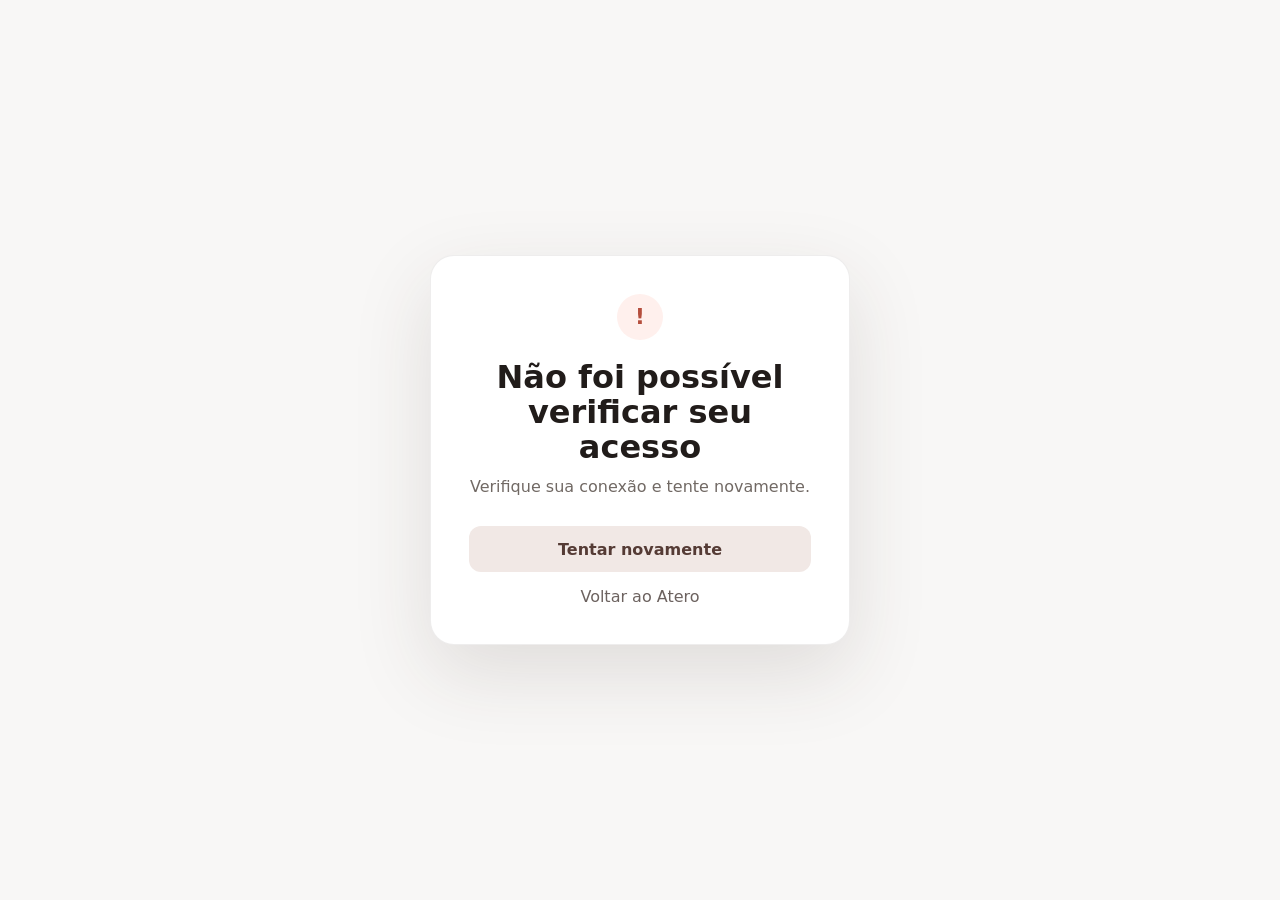
<file: index.html>
<!DOCTYPE html>
<html lang="pt-BR" data-access-state="checking">
<head>
  <meta charset="UTF-8">
  <meta name="viewport" content="width=device-width, initial-scale=1.0">
  <meta name="description" content="Crie e organize plantas baixas com o Atero Floor.">
  <meta name="theme-color" content="#de7f6e">
  <title>Atero Floor</title>
  <link rel="stylesheet" href="css/access-guard.css?v=2">
  <link rel="stylesheet" href="css/index.css?v=2">
</head>
<body>
  <section class="atero-access-screen" id="atero-access-screen" role="status" aria-live="polite">
    <div class="atero-access-card">
      <div class="atero-access-spinner" aria-hidden="true"></div>
      <h1>Preparando Atero Floor</h1>
      <p>Estamos confirmando sua Conta Atero.</p>
    </div>
  </section>

  <div class="app-shell" aria-live="polite"></div>

  <script type="module" src="js/bootstrap.js?v=2"></script>
</body>
</html>
</file>
<file: css/access-guard.css>
html[data-access-state="checking"],
html[data-access-state="denied"] {
  overflow: hidden;
}

html[data-access-state="checking"] .app-shell,
html[data-access-state="denied"] .app-shell {
  visibility: hidden;
  pointer-events: none;
}

html[data-access-state="authorized"] .app-shell {
  visibility: visible;
  pointer-events: auto;
}

.atero-access-screen {
  position: fixed;
  inset: 0;
  z-index: 999999;
  display: grid;
  place-items: center;
  padding: 24px;
  background: #f8f7f6;
  font-family: Inter, ui-sans-serif, system-ui, -apple-system, BlinkMacSystemFont, "Segoe UI", sans-serif;
}

.atero-access-screen[hidden] {
  display: none;
}

.atero-access-card {
  width: min(100%, 420px);
  padding: 38px;
  text-align: center;
  background: #fff;
  border: 1px solid rgba(48, 36, 33, 0.08);
  border-radius: 24px;
  box-shadow: 0 28px 80px rgba(64, 44, 39, 0.13);
}

.atero-access-card h1 {
  margin: 20px 0 9px;
  font-size: clamp(1.45rem, 5vw, 2rem);
  line-height: 1.1;
  color: #211c1a;
}

.atero-access-card p {
  margin: 0;
  line-height: 1.6;
  color: #716964;
}

.atero-access-spinner {
  width: 42px;
  height: 42px;
  margin: 0 auto;
  border: 4px solid rgba(222, 127, 110, 0.18);
  border-top-color: #de7f6e;
  border-radius: 50%;
  animation: atero-access-spin 0.8s linear infinite;
}

.atero-access-error-icon {
  display: grid;
  place-items: center;
  width: 46px;
  height: 46px;
  margin: 0 auto;
  border-radius: 50%;
  background: #fff0ed;
  color: #b54e3d;
  font-size: 1.35rem;
  font-weight: 800;
}

.atero-access-actions {
  display: flex;
  flex-direction: column;
  gap: 10px;
  margin-top: 26px;
}

.atero-access-button {
  display: flex;
  align-items: center;
  justify-content: center;
  min-height: 46px;
  padding: 0 20px;
  border: 0;
  border-radius: 12px;
  background: #de7f6e;
  color: #fff;
  font: inherit;
  font-weight: 750;
  text-decoration: none;
  cursor: pointer;
}

.atero-access-button:hover {
  filter: brightness(0.95);
}

.atero-access-button-secondary {
  background: #f1e8e5;
  color: #553b35;
}

.atero-access-link {
  margin-top: 5px;
  color: #6c625f;
  text-decoration: none;
}

.atero-access-link:hover {
  text-decoration: underline;
}

@keyframes atero-access-spin {
  to { transform: rotate(360deg); }
}

@media (max-width: 520px) {
  .atero-access-card {
    padding: 30px 22px;
    border-radius: 20px;
  }
}
</file>
<file: css/index.css>
:root {
  color-scheme: light;
  --salmon: #de7f6e;
  --salmon-dark: #bd6252;
  --salmon-soft: #f8e8e4;
  --ink: #211c1a;
  --muted: #756c68;
  --line: #e8e2df;
  --surface: #ffffff;
  --background: #f7f6f4;
  --shadow: 0 18px 50px rgba(56, 39, 34, 0.09);
}

* { box-sizing: border-box; }

html { min-height: 100%; }

body {
  min-height: 100vh;
  margin: 0;
  background: var(--background);
  color: var(--ink);
  font-family: Inter, ui-sans-serif, system-ui, -apple-system, BlinkMacSystemFont, "Segoe UI", sans-serif;
}

button,
input,
select { font: inherit; }

button { color: inherit; }

.app-shell { min-height: 100vh; }

.dashboard {
  min-height: 100vh;
  display: grid;
  grid-template-rows: auto 1fr;
}

.dashboard-header {
  position: sticky;
  top: 0;
  z-index: 10;
  display: flex;
  align-items: center;
  justify-content: space-between;
  gap: 24px;
  min-height: 76px;
  padding: 0 5vw;
  background: rgba(247, 246, 244, 0.88);
  border-bottom: 1px solid rgba(54, 41, 37, 0.08);
  backdrop-filter: blur(18px);
}

.brand {
  display: inline-flex;
  align-items: center;
  gap: 12px;
  color: inherit;
  text-decoration: none;
}

.brand-mark {
  display: grid;
  place-items: center;
  width: 38px;
  height: 38px;
  border-radius: 12px;
  background: var(--salmon);
  color: #fff;
  font-size: 1.15rem;
  font-weight: 900;
  box-shadow: 0 8px 20px rgba(222, 127, 110, 0.28);
}

.brand-copy strong,
.brand-copy span { display: block; }

.brand-copy strong { font-size: 0.98rem; letter-spacing: -0.02em; }
.brand-copy span { margin-top: 1px; color: var(--muted); font-size: 0.76rem; }

.header-actions {
  display: flex;
  align-items: center;
  gap: 10px;
}

.account-chip {
  max-width: 230px;
  overflow: hidden;
  color: var(--muted);
  font-size: 0.84rem;
  text-overflow: ellipsis;
  white-space: nowrap;
}

.icon-button,
.secondary-button,
.primary-button,
.ghost-button {
  border: 0;
  border-radius: 12px;
  cursor: pointer;
  transition: transform 150ms ease, background 150ms ease, box-shadow 150ms ease;
}

.primary-button {
  min-height: 44px;
  padding: 0 18px;
  background: var(--salmon);
  color: white;
  font-weight: 760;
  box-shadow: 0 8px 20px rgba(222, 127, 110, 0.23);
}

.primary-button:hover { transform: translateY(-1px); background: var(--salmon-dark); }

.secondary-button {
  min-height: 42px;
  padding: 0 16px;
  background: #fff;
  border: 1px solid var(--line);
  font-weight: 680;
}

.secondary-button:hover,
.ghost-button:hover,
.icon-button:hover { background: #f2eeec; }

.ghost-button {
  min-height: 38px;
  padding: 0 12px;
  background: transparent;
  color: var(--muted);
}

.icon-button {
  display: grid;
  place-items: center;
  width: 38px;
  height: 38px;
  padding: 0;
  background: transparent;
}

.dashboard-main {
  width: min(1420px, 90vw);
  margin: 0 auto;
  padding: 68px 0 80px;
}

.hero {
  display: grid;
  grid-template-columns: minmax(0, 1fr) auto;
  align-items: end;
  gap: 30px;
  margin-bottom: 44px;
}

.eyebrow {
  margin: 0 0 12px;
  color: var(--salmon-dark);
  font-size: 0.78rem;
  font-weight: 850;
  letter-spacing: 0.12em;
  text-transform: uppercase;
}

.hero h1 {
  max-width: 780px;
  margin: 0;
  font-size: clamp(2.3rem, 6vw, 5rem);
  line-height: 0.98;
  letter-spacing: -0.065em;
}

.hero p:not(.eyebrow) {
  max-width: 640px;
  margin: 20px 0 0;
  color: var(--muted);
  font-size: 1.05rem;
  line-height: 1.65;
}

.hero-summary {
  display: grid;
  grid-template-columns: repeat(2, minmax(110px, 1fr));
  min-width: 280px;
  overflow: hidden;
  background: #fff;
  border: 1px solid var(--line);
  border-radius: 18px;
  box-shadow: var(--shadow);
}

.summary-item { padding: 20px; }
.summary-item + .summary-item { border-left: 1px solid var(--line); }
.summary-item strong { display: block; font-size: 1.65rem; letter-spacing: -0.05em; }
.summary-item span { color: var(--muted); font-size: 0.78rem; }

.workspace-toolbar {
  display: flex;
  align-items: center;
  justify-content: space-between;
  gap: 18px;
  margin-bottom: 20px;
}

.search-field {
  position: relative;
  flex: 1;
  max-width: 460px;
}

.search-field svg {
  position: absolute;
  top: 50%;
  left: 15px;
  width: 18px;
  transform: translateY(-50%);
  color: #948a86;
  pointer-events: none;
}

.search-field input {
  width: 100%;
  min-height: 46px;
  padding: 0 18px 0 44px;
  background: #fff;
  border: 1px solid var(--line);
  border-radius: 14px;
  outline: none;
}

.search-field input:focus {
  border-color: rgba(222, 127, 110, 0.62);
  box-shadow: 0 0 0 4px rgba(222, 127, 110, 0.12);
}

.toolbar-buttons { display: flex; gap: 9px; }

.projects-grid {
  display: grid;
  grid-template-columns: repeat(auto-fill, minmax(270px, 1fr));
  gap: 18px;
}

.project-card {
  position: relative;
  overflow: hidden;
  background: var(--surface);
  border: 1px solid var(--line);
  border-radius: 20px;
  transition: transform 180ms ease, box-shadow 180ms ease, border-color 180ms ease;
}

.project-card:hover {
  transform: translateY(-3px);
  border-color: rgba(222, 127, 110, 0.45);
  box-shadow: var(--shadow);
}

.project-preview {
  position: relative;
  display: grid;
  place-items: center;
  width: 100%;
  aspect-ratio: 16 / 10;
  overflow: hidden;
  background-color: #fbfaf9;
  background-image:
    linear-gradient(#ece7e4 1px, transparent 1px),
    linear-gradient(90deg, #ece7e4 1px, transparent 1px);
  background-size: 18px 18px;
  border: 0;
  border-bottom: 1px solid var(--line);
  cursor: pointer;
}

.preview-plan {
  position: relative;
  width: 62%;
  height: 58%;
  border: 4px solid #393230;
  box-shadow: inset -2px -2px 0 rgba(0,0,0,0.05);
}

.preview-plan::before,
.preview-plan::after {
  content: "";
  position: absolute;
  background: #393230;
}

.preview-plan::before { top: 0; bottom: 34%; left: 55%; width: 4px; }
.preview-plan::after { left: 0; right: 44%; top: 57%; height: 4px; }

.project-card-body { padding: 18px; }

.project-card-heading {
  display: flex;
  align-items: flex-start;
  justify-content: space-between;
  gap: 12px;
}

.project-card h2 {
  min-width: 0;
  margin: 0;
  overflow: hidden;
  font-size: 1.02rem;
  letter-spacing: -0.025em;
  text-overflow: ellipsis;
  white-space: nowrap;
}

.project-menu { position: relative; }

.project-menu-panel {
  position: absolute;
  top: 42px;
  right: 0;
  z-index: 5;
  display: none;
  min-width: 170px;
  padding: 7px;
  background: #fff;
  border: 1px solid var(--line);
  border-radius: 13px;
  box-shadow: 0 18px 44px rgba(48, 34, 30, 0.16);
}

.project-menu.open .project-menu-panel { display: grid; }

.project-menu-panel button {
  padding: 10px 11px;
  text-align: left;
  background: transparent;
  border: 0;
  border-radius: 9px;
  cursor: pointer;
}

.project-menu-panel button:hover { background: #f4f0ee; }
.project-menu-panel .danger { color: #b13d34; }

.project-meta {
  display: flex;
  align-items: center;
  gap: 8px;
  margin: 9px 0 17px;
  color: var(--muted);
  font-size: 0.78rem;
}

.project-open {
  display: flex;
  align-items: center;
  justify-content: space-between;
  width: 100%;
  padding: 0;
  background: transparent;
  border: 0;
  color: var(--salmon-dark);
  font-weight: 760;
  cursor: pointer;
}

.empty-state {
  grid-column: 1 / -1;
  display: grid;
  place-items: center;
  min-height: 330px;
  padding: 40px;
  text-align: center;
  background: rgba(255,255,255,0.52);
  border: 1px dashed #d9d0cc;
  border-radius: 24px;
}

.empty-state-mark {
  display: grid;
  place-items: center;
  width: 68px;
  height: 68px;
  margin: 0 auto 18px;
  border-radius: 20px;
  background: var(--salmon-soft);
  color: var(--salmon-dark);
  font-size: 1.7rem;
}

.empty-state h2 { margin: 0 0 8px; }
.empty-state p { max-width: 440px; margin: 0 0 22px; color: var(--muted); line-height: 1.6; }

.dialog-backdrop {
  position: fixed;
  inset: 0;
  z-index: 50;
  display: grid;
  place-items: center;
  padding: 24px;
  background: rgba(35, 28, 26, 0.38);
  backdrop-filter: blur(8px);
}

.dialog-backdrop[hidden] { display: none; }

.dialog {
  width: min(100%, 620px);
  max-height: min(90vh, 760px);
  overflow: auto;
  padding: 28px;
  background: #fff;
  border-radius: 24px;
  box-shadow: 0 28px 90px rgba(38, 27, 24, 0.25);
}

.dialog-header {
  display: flex;
  align-items: flex-start;
  justify-content: space-between;
  gap: 18px;
  margin-bottom: 22px;
}

.dialog-header h2 { margin: 0; font-size: 1.55rem; letter-spacing: -0.04em; }
.dialog-header p { margin: 7px 0 0; color: var(--muted); }

.field { display: grid; gap: 8px; margin-bottom: 20px; }
.field label { font-size: 0.82rem; font-weight: 760; }
.field input {
  min-height: 48px;
  padding: 0 14px;
  border: 1px solid var(--line);
  border-radius: 12px;
  outline: none;
}
.field input:focus { border-color: var(--salmon); box-shadow: 0 0 0 4px var(--salmon-soft); }

.templates {
  display: grid;
  grid-template-columns: repeat(3, 1fr);
  gap: 12px;
}

.template-option { position: relative; }
.template-option input { position: absolute; opacity: 0; pointer-events: none; }
.template-card {
  display: grid;
  gap: 10px;
  min-height: 142px;
  padding: 14px;
  border: 1px solid var(--line);
  border-radius: 15px;
  cursor: pointer;
  transition: border 150ms ease, background 150ms ease;
}
.template-option input:checked + .template-card {
  background: #fff9f7;
  border-color: var(--salmon);
  box-shadow: 0 0 0 3px var(--salmon-soft);
}
.template-thumbnail {
  display: grid;
  place-items: center;
  min-height: 72px;
  background: #f4f1ef;
  border-radius: 10px;
  color: #554a46;
  font-size: 1.65rem;
}
.template-card strong { display: block; font-size: 0.87rem; }
.template-card span span { display: block; margin-top: 4px; color: var(--muted); font-size: 0.72rem; line-height: 1.35; }

.dialog-actions {
  display: flex;
  justify-content: flex-end;
  gap: 10px;
  margin-top: 24px;
}

.toast-stack {
  position: fixed;
  right: 22px;
  bottom: 22px;
  z-index: 80;
  display: grid;
  gap: 10px;
}

.toast {
  max-width: 360px;
  padding: 14px 16px;
  background: #27211f;
  color: #fff;
  border-radius: 13px;
  box-shadow: 0 16px 40px rgba(30, 22, 20, 0.22);
  animation: toast-in 180ms ease-out;
}

@keyframes toast-in {
  from { opacity: 0; transform: translateY(8px); }
}

.fatal-error {
  min-height: 100vh;
  display: grid;
  place-content: center;
  justify-items: center;
  padding: 30px;
  text-align: center;
}

@media (max-width: 860px) {
  .dashboard-header { padding-inline: 22px; }
  .dashboard-main { width: min(100% - 36px, 720px); padding-top: 44px; }
  .hero { grid-template-columns: 1fr; }
  .hero-summary { min-width: 0; width: min(100%, 360px); }
  .account-chip { display: none; }
}

@media (max-width: 620px) {
  .brand-copy span { display: none; }
  .dashboard-header { min-height: 68px; }
  .dashboard-main { width: min(100% - 28px, 720px); }
  .hero h1 { font-size: clamp(2.45rem, 14vw, 4rem); }
  .workspace-toolbar { align-items: stretch; flex-direction: column; }
  .toolbar-buttons { display: grid; grid-template-columns: 1fr 1fr; }
  .toolbar-buttons button { width: 100%; }
  .projects-grid { grid-template-columns: 1fr; }
  .templates { grid-template-columns: 1fr; }
  .template-card { min-height: auto; grid-template-columns: 86px 1fr; align-items: center; }
  .template-thumbnail { min-height: 72px; }
  .dialog { padding: 22px; border-radius: 20px; }
}
</file>
<file: css/floor.css>
:root {
  color-scheme: light;
  --salmon: #de7f6e;
  --salmon-dark: #b95e4e;
  --salmon-soft: #f9e8e4;
  --ink: #231e1c;
  --muted: #746b67;
  --line: #e8e1de;
  --panel: #fff;
  --canvas: #f9f8f6;
  --toolbar-width: 58px;
  --inspector-width: 286px;
  --topbar-height: 58px;
  --status-height: 31px;
}

* { box-sizing: border-box; }
html, body, .app-shell { width: 100%; height: 100%; margin: 0; overflow: hidden; }
body {
  background: var(--canvas);
  color: var(--ink);
  font-family: Inter, ui-sans-serif, system-ui, -apple-system, BlinkMacSystemFont, "Segoe UI", sans-serif;
}
button, input, select { font: inherit; }
button { color: inherit; }

.editor {
  width: 100%;
  height: 100%;
  display: grid;
  grid-template-columns: var(--toolbar-width) minmax(0, 1fr) var(--inspector-width);
  grid-template-rows: var(--topbar-height) minmax(0, 1fr) var(--status-height);
  grid-template-areas:
    "top top top"
    "tools canvas inspector"
    "status status status";
  background: var(--canvas);
}

.topbar {
  grid-area: top;
  z-index: 20;
  display: grid;
  grid-template-columns: minmax(220px, 1fr) auto minmax(220px, 1fr);
  align-items: center;
  min-width: 0;
  background: rgba(255,255,255,0.96);
  border-bottom: 1px solid var(--line);
  box-shadow: 0 2px 10px rgba(45, 31, 27, 0.04);
}

.topbar-left,
.topbar-center,
.topbar-right { display: flex; align-items: center; min-width: 0; }
.topbar-left { gap: 9px; padding-left: 10px; }
.topbar-center { justify-content: center; gap: 4px; }
.topbar-right { justify-content: flex-end; gap: 7px; padding-right: 10px; }

.home-link {
  display: grid;
  place-items: center;
  width: 38px;
  height: 38px;
  flex: 0 0 auto;
  border-radius: 11px;
  color: var(--muted);
  text-decoration: none;
}
.home-link:hover { background: #f4efed; color: var(--ink); }

.mini-brand {
  display: grid;
  place-items: center;
  width: 32px;
  height: 32px;
  flex: 0 0 auto;
  border-radius: 10px;
  background: var(--salmon);
  color: #fff;
  font-weight: 900;
  box-shadow: 0 6px 14px rgba(222,127,110,0.23);
}

.project-title-wrap { min-width: 0; }
.project-title-input {
  width: min(34vw, 380px);
  min-width: 120px;
  padding: 5px 7px;
  background: transparent;
  border: 1px solid transparent;
  border-radius: 8px;
  color: var(--ink);
  font-weight: 730;
  text-overflow: ellipsis;
  outline: none;
}
.project-title-input:hover { border-color: var(--line); }
.project-title-input:focus { background: #fff; border-color: var(--salmon); box-shadow: 0 0 0 3px var(--salmon-soft); }
.save-state { display: block; padding-left: 8px; color: #918783; font-size: 0.67rem; }

.top-button,
.tool-button,
.zoom-button,
.small-button,
.inspector-button {
  border: 0;
  cursor: pointer;
  transition: background 130ms ease, color 130ms ease, transform 130ms ease;
}

.top-button {
  display: inline-flex;
  align-items: center;
  justify-content: center;
  gap: 7px;
  min-width: 38px;
  height: 38px;
  padding: 0 10px;
  background: transparent;
  border-radius: 10px;
  color: #5f5753;
}
.top-button svg { width: 18px; height: 18px; }
.top-button:hover:not(:disabled) { background: #f3efed; color: var(--ink); }
.top-button:disabled { opacity: 0.35; cursor: default; }
.top-button.primary { padding-inline: 14px; background: var(--salmon); color: #fff; font-weight: 750; }
.top-button.primary:hover { background: var(--salmon-dark); }
.mobile-inspector { display: none; }

.view-switch {
  display: flex;
  align-items: center;
  padding: 3px;
  background: #f1edeb;
  border-radius: 11px;
}
.view-switch button {
  min-width: 54px;
  height: 31px;
  padding: 0 10px;
  background: transparent;
  border: 0;
  border-radius: 8px;
  color: var(--muted);
  font-size: 0.76rem;
  font-weight: 700;
  cursor: pointer;
}
.view-switch button.active { background: #fff; color: var(--ink); box-shadow: 0 2px 8px rgba(44,30,27,0.08); }
.view-switch button:disabled { opacity: 0.45; cursor: not-allowed; }

.tool-rail {
  grid-area: tools;
  z-index: 14;
  display: flex;
  flex-direction: column;
  align-items: center;
  gap: 5px;
  padding: 9px 7px;
  background: rgba(255,255,255,0.97);
  border-right: 1px solid var(--line);
}
.tool-divider { width: 26px; height: 1px; margin: 4px 0; background: var(--line); }
.tool-spacer { flex: 1; }
.tool-button {
  position: relative;
  display: grid;
  place-items: center;
  width: 42px;
  height: 42px;
  padding: 0;
  background: transparent;
  border-radius: 11px;
  color: #68605c;
}
.tool-button svg { width: 21px; height: 21px; pointer-events: none; }
.tool-button:hover { background: #f4f0ee; color: var(--ink); }
.tool-button.active { background: var(--salmon-soft); color: var(--salmon-dark); }
.tool-button::after {
  content: attr(data-tooltip);
  position: absolute;
  left: 49px;
  top: 50%;
  z-index: 30;
  padding: 7px 9px;
  transform: translateY(-50%) translateX(-4px);
  background: #2c2624;
  color: #fff;
  border-radius: 7px;
  font-size: 0.72rem;
  white-space: nowrap;
  opacity: 0;
  pointer-events: none;
  transition: opacity 120ms ease, transform 120ms ease;
}
.tool-button:hover::after { opacity: 1; transform: translateY(-50%) translateX(0); }

.canvas-region {
  grid-area: canvas;
  position: relative;
  min-width: 0;
  min-height: 0;
  overflow: hidden;
  background: var(--canvas);
}

#plan-svg {
  width: 100%;
  height: 100%;
  display: block;
  touch-action: none;
  cursor: crosshair;
  user-select: none;
}
#plan-svg[data-tool="select"] { cursor: default; }
#plan-svg[data-panning="true"] { cursor: grabbing; }
#plan-svg[data-tool="pan"] { cursor: grab; }

.canvas-hint {
  position: absolute;
  left: 50%;
  bottom: 16px;
  z-index: 8;
  max-width: min(80%, 560px);
  padding: 8px 12px;
  transform: translateX(-50%);
  background: rgba(38,32,30,0.88);
  color: #fff;
  border-radius: 9px;
  font-size: 0.74rem;
  box-shadow: 0 10px 30px rgba(32,22,20,0.16);
  pointer-events: none;
  opacity: 0;
  transition: opacity 150ms ease;
}
.canvas-hint.visible { opacity: 1; }

.zoom-controls {
  position: absolute;
  right: 14px;
  bottom: 14px;
  z-index: 9;
  display: flex;
  align-items: center;
  padding: 4px;
  background: rgba(255,255,255,0.94);
  border: 1px solid var(--line);
  border-radius: 12px;
  box-shadow: 0 8px 26px rgba(50,34,30,0.09);
  backdrop-filter: blur(12px);
}
.zoom-button {
  display: grid;
  place-items: center;
  width: 32px;
  height: 32px;
  padding: 0;
  background: transparent;
  border-radius: 8px;
}
.zoom-button:hover { background: #f2eeec; }
.zoom-value { min-width: 52px; text-align: center; color: var(--muted); font-size: 0.72rem; font-weight: 700; }

.floor-tabs {
  position: absolute;
  left: 14px;
  bottom: 14px;
  z-index: 9;
  display: flex;
  align-items: center;
  max-width: calc(100% - 250px);
  padding: 4px;
  overflow-x: auto;
  background: rgba(255,255,255,0.94);
  border: 1px solid var(--line);
  border-radius: 12px;
  box-shadow: 0 8px 26px rgba(50,34,30,0.09);
  scrollbar-width: none;
}
.floor-tabs::-webkit-scrollbar { display: none; }
.floor-tab {
  height: 32px;
  padding: 0 12px;
  background: transparent;
  border: 0;
  border-radius: 8px;
  color: var(--muted);
  font-size: 0.73rem;
  font-weight: 700;
  white-space: nowrap;
  cursor: pointer;
}
.floor-tab.active { background: var(--salmon-soft); color: var(--salmon-dark); }
.floor-add { width: 32px; padding: 0; font-size: 1.05rem; }

.inspector {
  grid-area: inspector;
  z-index: 13;
  min-width: 0;
  overflow-y: auto;
  background: rgba(255,255,255,0.97);
  border-left: 1px solid var(--line);
}
.inspector-header {
  position: sticky;
  top: 0;
  z-index: 2;
  padding: 18px 18px 14px;
  background: rgba(255,255,255,0.96);
  border-bottom: 1px solid var(--line);
  backdrop-filter: blur(12px);
}
.inspector-kicker { margin: 0 0 5px; color: var(--salmon-dark); font-size: 0.67rem; font-weight: 820; letter-spacing: 0.09em; text-transform: uppercase; }
.inspector-header h2 { margin: 0; font-size: 1.08rem; letter-spacing: -0.03em; }
.inspector-body { padding: 16px 18px 28px; }

.inspector-section { padding: 0 0 18px; margin-bottom: 18px; border-bottom: 1px solid var(--line); }
.inspector-section:last-child { border-bottom: 0; }
.inspector-section h3 { margin: 0 0 12px; font-size: 0.76rem; letter-spacing: 0.01em; }
.property-grid { display: grid; grid-template-columns: 1fr 1fr; gap: 10px; }
.property-field { display: grid; gap: 6px; min-width: 0; }
.property-field.full { grid-column: 1 / -1; }
.property-field label { color: var(--muted); font-size: 0.68rem; font-weight: 700; }
.property-field input,
.property-field select {
  width: 100%;
  min-width: 0;
  height: 36px;
  padding: 0 9px;
  background: #faf8f7;
  border: 1px solid var(--line);
  border-radius: 9px;
  color: var(--ink);
  outline: none;
}
.property-field input:focus,
.property-field select:focus { background: #fff; border-color: var(--salmon); box-shadow: 0 0 0 3px var(--salmon-soft); }

.summary-list { display: grid; gap: 10px; }
.summary-row { display: flex; justify-content: space-between; gap: 10px; color: var(--muted); font-size: 0.76rem; }
.summary-row strong { color: var(--ink); font-weight: 750; }

.inspector-button {
  display: inline-flex;
  align-items: center;
  justify-content: center;
  width: 100%;
  min-height: 38px;
  padding: 0 12px;
  background: #f2eeec;
  border-radius: 9px;
  font-size: 0.74rem;
  font-weight: 750;
}
.inspector-button:hover { background: #eae3e0; }
.inspector-button.danger { background: #fff0ed; color: #ad4035; }
.inspector-button.danger:hover { background: #ffe4df; }
.inspector-actions { display: grid; gap: 8px; }

.library-grid { display: grid; grid-template-columns: 1fr 1fr; gap: 8px; }
.library-item {
  display: grid;
  place-items: center;
  gap: 5px;
  min-height: 72px;
  padding: 8px;
  background: #faf8f7;
  border: 1px solid var(--line);
  border-radius: 11px;
  cursor: pointer;
}
.library-item:hover { border-color: var(--salmon); background: #fff9f7; }
.library-item span:first-child { font-size: 1.25rem; }
.library-item span:last-child { color: var(--muted); font-size: 0.66rem; font-weight: 700; }

.statusbar {
  grid-area: status;
  z-index: 22;
  display: flex;
  align-items: center;
  justify-content: space-between;
  gap: 18px;
  padding: 0 12px;
  background: #fff;
  border-top: 1px solid var(--line);
  color: #817773;
  font-size: 0.66rem;
}
.status-left,
.status-right { display: flex; align-items: center; gap: 14px; }
.status-toggle { display: inline-flex; align-items: center; gap: 6px; cursor: pointer; }
.status-toggle input { accent-color: var(--salmon); }

.context-menu {
  position: fixed;
  z-index: 80;
  display: grid;
  min-width: 180px;
  padding: 6px;
  background: #fff;
  border: 1px solid var(--line);
  border-radius: 12px;
  box-shadow: 0 16px 45px rgba(43,30,26,0.17);
}
.context-menu[hidden] { display: none; }
.context-menu button { padding: 9px 10px; text-align: left; background: transparent; border: 0; border-radius: 8px; cursor: pointer; }
.context-menu button:hover { background: #f4f0ee; }
.context-menu button.danger { color: #ad4035; }

.modal-backdrop {
  position: fixed;
  inset: 0;
  z-index: 90;
  display: grid;
  place-items: center;
  padding: 22px;
  background: rgba(35,28,26,0.4);
  backdrop-filter: blur(7px);
}
.modal-backdrop[hidden] { display: none; }
.modal {
  width: min(100%, 520px);
  padding: 24px;
  background: #fff;
  border-radius: 20px;
  box-shadow: 0 26px 80px rgba(35,25,22,0.26);
}
.modal h2 { margin: 0 0 8px; font-size: 1.3rem; }
.modal p { margin: 0 0 18px; color: var(--muted); font-size: 0.86rem; line-height: 1.55; }
.modal-actions { display: flex; justify-content: flex-end; gap: 9px; margin-top: 20px; }
.small-button { min-height: 38px; padding: 0 13px; background: #f2eeec; border-radius: 9px; font-weight: 730; }
.small-button.primary { background: var(--salmon); color: #fff; }
.small-button:hover { filter: brightness(0.96); }

.toast-stack { position: fixed; right: 18px; top: 72px; z-index: 100; display: grid; gap: 8px; }
.toast { max-width: 340px; padding: 12px 14px; background: #2b2523; color: #fff; border-radius: 11px; font-size: 0.78rem; box-shadow: 0 14px 36px rgba(32,22,20,0.2); animation: toast-in 170ms ease-out; }
@keyframes toast-in { from { opacity: 0; transform: translateY(-6px); } }

.room-shape { stroke: rgba(134,112,105,0.16); stroke-width: 1; vector-effect: non-scaling-stroke; }
.room-label { fill: #746a66; font-size: 13px; font-weight: 700; text-anchor: middle; pointer-events: none; }
.room-area { fill: #9a908c; font-size: 10px; text-anchor: middle; pointer-events: none; }
.wall-line { stroke: #302a28; stroke-linecap: square; cursor: pointer; }
.wall-line.selected { stroke: #b95e4e; }
.entity-hit { stroke: transparent; stroke-width: 20; fill: transparent; cursor: pointer; }
.opening-cut { stroke: #fff; stroke-linecap: butt; }
.door-leaf { stroke: #7d6d68; fill: none; stroke-width: 1.5; vector-effect: non-scaling-stroke; pointer-events: none; }
.window-line { stroke: #52737b; stroke-width: 2; vector-effect: non-scaling-stroke; pointer-events: none; }
.furniture-shape { fill: #f3efed; stroke: #8c807b; stroke-width: 1.2; vector-effect: non-scaling-stroke; cursor: pointer; }
.furniture-shape.selected { fill: #fae5df; stroke: #b95e4e; }
.item-label { fill: #6f6561; font-size: 9px; text-anchor: middle; pointer-events: none; }
.text-label { fill: #4e4643; font-weight: 700; cursor: pointer; }
.measure-line { stroke: #b95e4e; stroke-width: 1.2; stroke-dasharray: 4 3; vector-effect: non-scaling-stroke; cursor: pointer; }
.measure-text { fill: #a74f42; font-size: 10px; font-weight: 700; text-anchor: middle; paint-order: stroke; stroke: #fff; stroke-width: 4px; pointer-events: none; }
.selection-handle { fill: #fff; stroke: #b95e4e; stroke-width: 2; vector-effect: non-scaling-stroke; cursor: grab; }
.preview-line { stroke: var(--salmon); stroke-width: 3; stroke-dasharray: 8 6; vector-effect: non-scaling-stroke; pointer-events: none; }
.preview-room { fill: rgba(222,127,110,0.12); stroke: var(--salmon); stroke-width: 2; stroke-dasharray: 7 5; vector-effect: non-scaling-stroke; pointer-events: none; }
.snap-point { fill: var(--salmon); stroke: #fff; stroke-width: 2; vector-effect: non-scaling-stroke; pointer-events: none; }

.fatal-error { min-height: 100vh; display: grid; place-content: center; justify-items: center; padding: 30px; text-align: center; }
.fatal-error a { color: var(--salmon-dark); font-weight: 700; }

@media (max-width: 1000px) {
  :root { --inspector-width: 248px; }
  .topbar { grid-template-columns: minmax(180px, 1fr) auto auto; }
  .top-button .button-label { display: none; }
}

@media (max-width: 760px) {
  :root { --inspector-width: 0px; }
  .editor { grid-template-columns: var(--toolbar-width) minmax(0,1fr); grid-template-areas: "top top" "tools canvas" "status status"; }
  .topbar { grid-template-columns: minmax(0,1fr) auto; }
  .topbar-center { display: none; }
  .mobile-inspector { display: inline-flex; }
  .inspector { position: fixed; top: var(--topbar-height); right: 0; bottom: var(--status-height); z-index: 60; width: min(86vw, 300px); transform: translateX(100%); transition: transform 180ms ease; box-shadow: -16px 0 40px rgba(43,30,26,0.13); }
  .editor.inspector-open .inspector { transform: translateX(0); }
  .project-title-input { width: 42vw; }
  .floor-tabs { max-width: calc(100% - 160px); }
}
</file>
